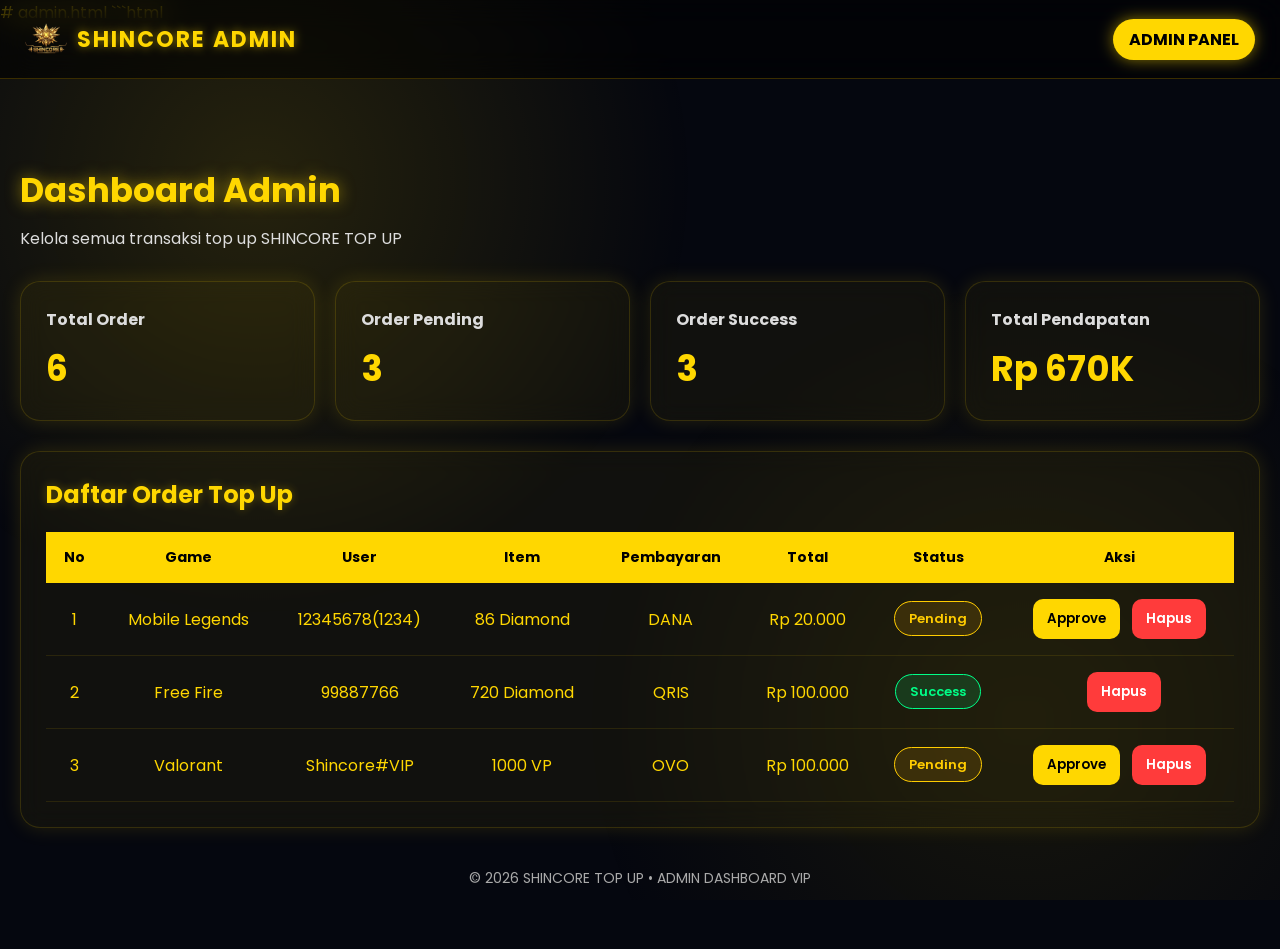
<file: admin.html>
# admin.html

```html
<!DOCTYPE html>
<html lang="id">
<head>
<meta charset="UTF-8">
<meta name="viewport" content="width=device-width, initial-scale=1.0">
<title>SHINCORE ADMIN</title>

<link href="https://fonts.googleapis.com/css2?family=Poppins:wght@300;400;500;600;700&display=swap" rel="stylesheet">

<style>

*{
margin:0;
padding:0;
box-sizing:border-box;
font-family:'Poppins',sans-serif;
}

body{
background:#05070f;
color:#FFD700;
overflow-x:hidden;
min-height:100vh;
}

body::before{
content:"";
position:fixed;
inset:0;
background:
radial-gradient(circle at 20% 20%, #FFD70022, transparent 35%),
radial-gradient(circle at 80% 80%, #8B750022, transparent 35%);
animation:bgmove 10s infinite alternate;
z-index:-3;
}

@keyframes bgmove{
0%{transform:scale(1);}
100%{transform:scale(1.08);}
}

nav{
position:fixed;
top:0;
width:100%;
display:flex;
justify-content:space-between;
align-items:center;
padding:18px 25px;
background:rgba(0,0,0,0.55);
backdrop-filter:blur(15px);
border-bottom:1px solid #3a2d00;
z-index:999;
}

.logo{
display:flex;
align-items:center;
gap:10px;
}

.logo img{
width:42px;
height:42px;
}

.logo span{
font-size:22px;
font-weight:700;
letter-spacing:2px;
text-shadow:0 0 10px #FFD70088;
}

.admin-tag{
padding:8px 16px;
border-radius:30px;
background:#FFD700;
color:black;
font-weight:700;
box-shadow:0 0 15px #FFD70088;
}

.container{
max-width:1300px;
margin:120px auto 40px;
padding:20px;
}

.dashboard-title{
font-size:34px;
margin-bottom:10px;
text-shadow:0 0 15px #FFD70088;
}

.dashboard-sub{
color:#ddd;
margin-bottom:30px;
}

.stats{
display:grid;
grid-template-columns:repeat(auto-fit,minmax(220px,1fr));
gap:20px;
margin-bottom:30px;
}

.stat-card{
background:rgba(255,215,0,0.05);
border:1px solid rgba(255,215,0,0.15);
border-radius:20px;
padding:25px;
backdrop-filter:blur(12px);
box-shadow:0 0 20px #FFD70022;
transition:0.3s;
}

.stat-card:hover{
transform:translateY(-5px);
box-shadow:0 0 25px #FFD70055;
}

.stat-card h3{
font-size:16px;
margin-bottom:10px;
color:#ddd;
}

.stat-card h1{
font-size:35px;
}

.table-box{
background:rgba(255,215,0,0.05);
border:1px solid rgba(255,215,0,0.15);
border-radius:20px;
padding:25px;
overflow:auto;
backdrop-filter:blur(12px);
box-shadow:0 0 20px #FFD70022;
}

.table-title{
font-size:24px;
margin-bottom:20px;
text-shadow:0 0 10px #FFD70055;
}

table{
width:100%;
border-collapse:collapse;
min-width:900px;
}

th{
background:#FFD700;
color:black;
padding:15px;
font-size:14px;
}

td{
padding:16px;
text-align:center;
border-bottom:1px solid rgba(255,215,0,0.1);
}

tr:hover{
background:rgba(255,215,0,0.05);
}

.status{
padding:7px 14px;
border-radius:30px;
font-size:13px;
font-weight:600;
}

.pending{
background:#ffae0022;
color:#ffcc00;
border:1px solid #ffcc00;
}

.success{
background:#00ff8822;
color:#00ff88;
border:1px solid #00ff88;
}

.btn{
border:none;
padding:10px 14px;
border-radius:10px;
font-weight:600;
cursor:pointer;
transition:0.3s;
}

.btn-approve{
background:#FFD700;
color:black;
}

.btn-delete{
background:#ff3b3b;
color:white;
margin-left:8px;
}

.btn:hover{
transform:scale(1.05);
}

.footer{
margin-top:40px;
text-align:center;
color:#aaa;
font-size:14px;
}

@media(max-width:768px){

.dashboard-title{
font-size:26px;
}

.container{
padding:15px;
}

.stat-card h1{
font-size:28px;
}

}

</style>
</head>
<body>

<nav>

<div class="logo">
<img src="assets/logo.png">
<span>SHINCORE ADMIN</span>
</div>

<div class="admin-tag">
ADMIN PANEL
</div>

</nav>

<div class="container">

<h1 class="dashboard-title">
Dashboard Admin
</h1>

<p class="dashboard-sub">
Kelola semua transaksi top up SHINCORE TOP UP
</p>

<div class="stats">

<div class="stat-card">
<h3>Total Order</h3>
<h1 id="totalOrder">6</h1>
</div>

<div class="stat-card">
<h3>Order Pending</h3>
<h1 id="pendingOrder">3</h1>
</div>

<div class="stat-card">
<h3>Order Success</h3>
<h1 id="successOrder">3</h1>
</div>

<div class="stat-card">
<h3>Total Pendapatan</h3>
<h1>Rp 670K</h1>
</div>

</div>

<div class="table-box">

<h2 class="table-title">
Daftar Order Top Up
</h2>

<table>

<thead>
<tr>
<th>No</th>
<th>Game</th>
<th>User</th>
<th>Item</th>
<th>Pembayaran</th>
<th>Total</th>
<th>Status</th>
<th>Aksi</th>
</tr>
</thead>

<tbody id="orderTable">

<tr>
<td>1</td>
<td>Mobile Legends</td>
<td>12345678(1234)</td>
<td>86 Diamond</td>
<td>DANA</td>
<td>Rp 20.000</td>
<td><span class="status pending">Pending</span></td>
<td>
<button class="btn btn-approve" onclick="approve(this)">
Approve
</button>
<button class="btn btn-delete" onclick="hapus(this)">
Hapus
</button>
</td>
</tr>

<tr>
<td>2</td>
<td>Free Fire</td>
<td>99887766</td>
<td>720 Diamond</td>
<td>QRIS</td>
<td>Rp 100.000</td>
<td><span class="status success">Success</span></td>
<td>
<button class="btn btn-delete" onclick="hapus(this)">
Hapus
</button>
</td>
</tr>

<tr>
<td>3</td>
<td>Valorant</td>
<td>Shincore#VIP</td>
<td>1000 VP</td>
<td>OVO</td>
<td>Rp 100.000</td>
<td><span class="status pending">Pending</span></td>
<td>
<button class="btn btn-approve" onclick="approve(this)">
Approve
</button>
<button class="btn btn-delete" onclick="hapus(this)">
Hapus
</button>
</td>
</tr>

</tbody>

</table>

</div>

<div class="footer">
© 2026 SHINCORE TOP UP • ADMIN DASHBOARD VIP
</div>

</div>

<script>

function approve(button){

const row = button.closest("tr");

const status = row.querySelector(".status");

status.innerHTML = "Success";

status.classList.remove("pending");
status.classList.add("success");

button.remove();

updateStats();

}

function hapus(button){

const row = button.closest("tr");

row.remove();

updateStats();

}

function updateStats(){

const rows = document.querySelectorAll("tbody tr");

const pending = document.querySelectorAll(".pending").length;

const success = document.querySelectorAll(".success").length;

document.getElementById("totalOrder").innerHTML = rows.length;

document.getElementById("pendingOrder").innerHTML = pending;

document.getElementById("successOrder").innerHTML = success;

}

</script>

</body>
</html>
</file>
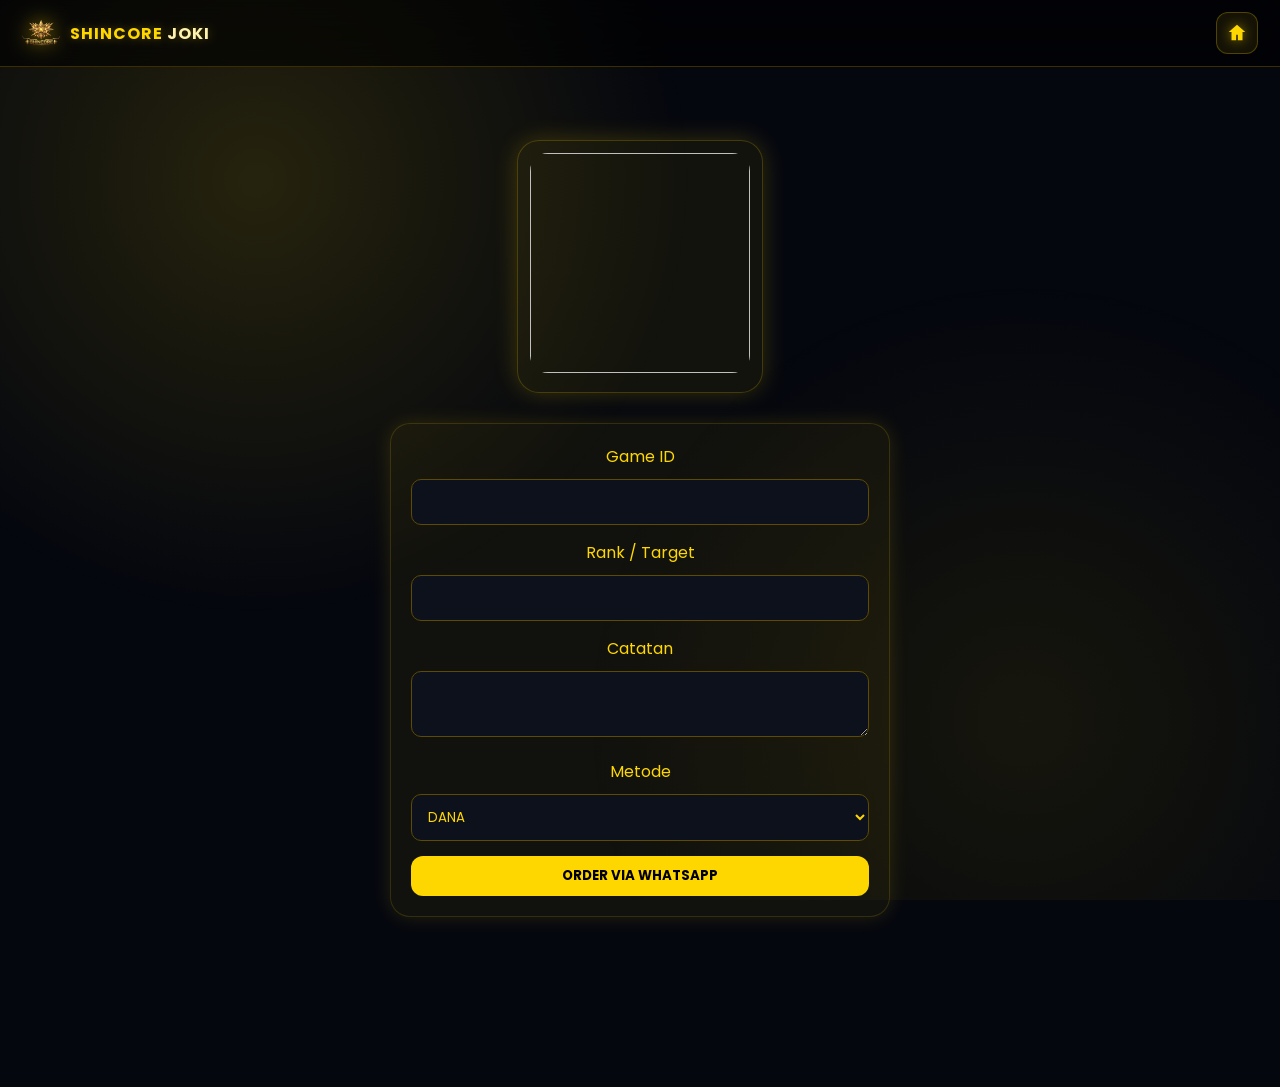
<file: order.html>
<!DOCTYPE html>
<html lang="id">
<head>
<meta charset="UTF-8">
<meta name="viewport" content="width=device-width, initial-scale=1.0">
<title>SHINCORE JOKI</title>

<link href="https://fonts.googleapis.com/css2?family=Poppins:wght@300;400;600;700&display=swap" rel="stylesheet">

<style>

/* ===== BASE ===== */
*{
margin:0;
padding:0;
box-sizing:border-box;
font-family:'Poppins',sans-serif;
}

body{
background:#05070f;
color:#FFD700;
overflow-x:hidden;
}

/* ===== BACKGROUND ===== */
body::before{
content:"";
position:fixed;
inset:0;
background:
radial-gradient(circle at 20% 20%, #FFD70022, transparent 35%),
radial-gradient(circle at 80% 80%, #8B750022, transparent 35%);
animation:bgmove 10s infinite alternate;
z-index:-3;
}

@keyframes bgmove{
0%{transform:scale(1);}
100%{transform:scale(1.08);}
}

/* ===== DIAMOND ===== */
.diamond{
position:fixed;
top:-50px;
width:18px;
z-index:-1;
animation:fall linear infinite;
}

@keyframes fall{
0%{transform:translateY(-10vh) rotate(0);}
100%{transform:translateY(110vh) rotate(360deg);}
}

/* ===== NAVBAR ===== */
nav{
position:fixed;
top:0;
width:100%;
display:flex;
justify-content:space-between;
align-items:center;
padding:12px 22px;
background:rgba(0,0,0,0.6);
backdrop-filter:blur(18px);
border-bottom:1px solid #3a2d00;
z-index:999;
}

/* LEFT SIDE */
.nav-left{
display:flex;
align-items:center;
gap:10px;
}

.logo-img{
width:38px;
height:38px;
object-fit:contain;
filter:drop-shadow(0 0 10px #FFD70088);
}

/* TEXT BRAND */
.brand{
font-size:16px;
font-weight:700;
letter-spacing:1px;
color:#FFD700;
text-shadow:0 0 10px #FFD70055;
}

.brand b{
color:#fff3b0;
}

/* HOME BUTTON */
.home-btn{
display:flex;
align-items:center;
justify-content:center;
width:42px;
height:42px;
border-radius:12px;
background:rgba(255,215,0,0.08);
border:1px solid rgba(255,215,0,0.25);
transition:0.3s;
}

.home-btn svg{
width:22px;
height:22px;
fill:#FFD700;
filter:drop-shadow(0 0 6px #FFD70088);
}

.home-btn:hover{
transform:translateY(-2px) scale(1.05);
box-shadow:0 0 18px #FFD70055;
}

/* ===== CONTAINER ===== */
.container{
max-width:1100px;
margin:120px auto;
padding:20px;
text-align:center;
}

/* ===== GAME BOX ===== */
.game-image-box{
padding:12px;
border-radius:22px;
background:rgba(255,215,0,0.06);
border:1px solid rgba(255,215,0,0.2);
box-shadow:0 0 25px #FFD70033;
display:inline-block;
}

.game-banner{
width:220px;
height:220px;
object-fit:cover;
border-radius:18px;
}

/* ===== TITLE ===== */
h1{
margin-top:15px;
text-shadow:0 0 10px #FFD70088;
}

/* ===== CARD ===== */
.card{
max-width:500px;
margin:30px auto;
padding:20px;
background:rgba(255,215,0,0.05);
border:1px solid rgba(255,215,0,0.15);
border-radius:20px;
box-shadow:0 0 20px #FFD70022;
}

/* ===== INPUT ===== */
input, textarea, select{
width:100%;
padding:12px;
margin-top:10px;
margin-bottom:15px;
border-radius:10px;
border:1px solid #5e4b00;
background:#0d111b;
color:#FFD700;
outline:none;
}

/* ===== BUTTON ===== */
button{
width:100%;
padding:14px;
background:#FFD700;
border:none;
font-weight:bold;
cursor:pointer;
border-radius:12px;
}

button:hover{
box-shadow:0 0 20px #FFD70088;
transform:translateY(-3px);
}

/* ===== NEON BOX ===== */
.game-image-box{
animation:glow 2s infinite alternate;
}

@keyframes glow{
0%{box-shadow:0 0 10px #FFD70033;}
100%{box-shadow:0 0 30px #FFD70088;}
}

</style>
</head>

<body>
<nav>
  <div class="nav-left">
    <img src="assets/logo.png" class="logo-img">
    <span class="brand">SHINCORE <b>JOKI</b></span>
  </div>

  <div class="nav-right">
    <a href="index.html" class="home-btn">
      <svg viewBox="0 0 24 24">
        <path d="M12 3l9 8h-3v9h-5v-6H11v6H6v-9H3z"/>
      </svg>
    </a>
  </div>
</nav>

<div class="container">

  <div class="game-image-box">
    <img id="gameImg" class="game-banner">
  </div>

  <h1 id="gameName"></h1>

  <div class="card">

    <label>Game ID</label>
    <input type="text" id="userId">

    <label>Rank / Target</label>
    <input type="text" id="rank">

    <label>Catatan</label>
    <textarea id="note"></textarea>

    <label>Metode</label>
    <select>
      <option>DANA</option>
      <option>OVO</option>
      <option>GOPAY</option>
      <option>QRIS</option>
    </select>

    <button onclick="orderWA()" style="width:100%;padding:10px;background:#FFD700;border:none;font-weight:bold;">
ORDER VIA WHATSAPP
</button>

  </div>

</div>

<script>

/* ===== DIAMOND ===== */
function createDiamond(){
const d=document.createElement("img");
d.src="assets/diamond.png";
d.classList.add("diamond");
d.style.left=Math.random()*100+"vw";
d.style.animationDuration=(3+Math.random()*5)+"s";
document.body.appendChild(d);
setTimeout(()=>d.remove(),8000);
}
setInterval(createDiamond,250);

/* ===== PBO CLASS ===== */
class Game{
constructor(name,img){
this.name=name;
this.img=img;
}
}

/* ===== DATA ===== */
const games = {
  ml: new Game("Mobile Legends JOKI VIP", "assets/mobilelegendss.jpg"),
  ff: new Game("Free Fire JOKI VIP", "assets/freefire.jpg"),
  pubg: new Game("PUBG JOKI VIP", "assets/pubg.jpg"),
  valo: new Game("Valorant JOKI VIP", "assets/valo.jpg")
};

/* ===== GET GAME ===== */
window.onload = function () {
  const url = new URLSearchParams(window.location.search);
  const g = url.get("game");

  if (games[g]) {
    document.getElementById("gameName").innerText = games[g].name;
    document.getElementById("gameImg").src = games[g].img;
  }
};


function orderWA(){

const game = document.getElementById("gameName").innerText;
const id = document.getElementById("userId").value;
const rank = document.getElementById("rank").value;
const note = document.getElementById("note").value;
const metode = document.querySelector("select").value;

if(!id || !rank){
alert("ISI DATA DULU!");
return;
}

const nomor = "628567162320";

const pesan = 
`🔥 ORDER JOKI SHINCORE 🔥%0A%0A` +
`🎮 Game: ${game}%0A` +
`🆔 ID: ${id}%0A` +
`🏆 Rank/Target: ${rank}%0A` +
`💳 Metode: ${metode}%0A` +
`📝 Catatan: ${note || "-"}%0A%0A` +
`💎 Mohon diproses secepatnya!`;

window.open(`https://wa.me/${nomor}?text=${pesan}`, "_blank");

}


</script>

</body>
</html>
</file>
